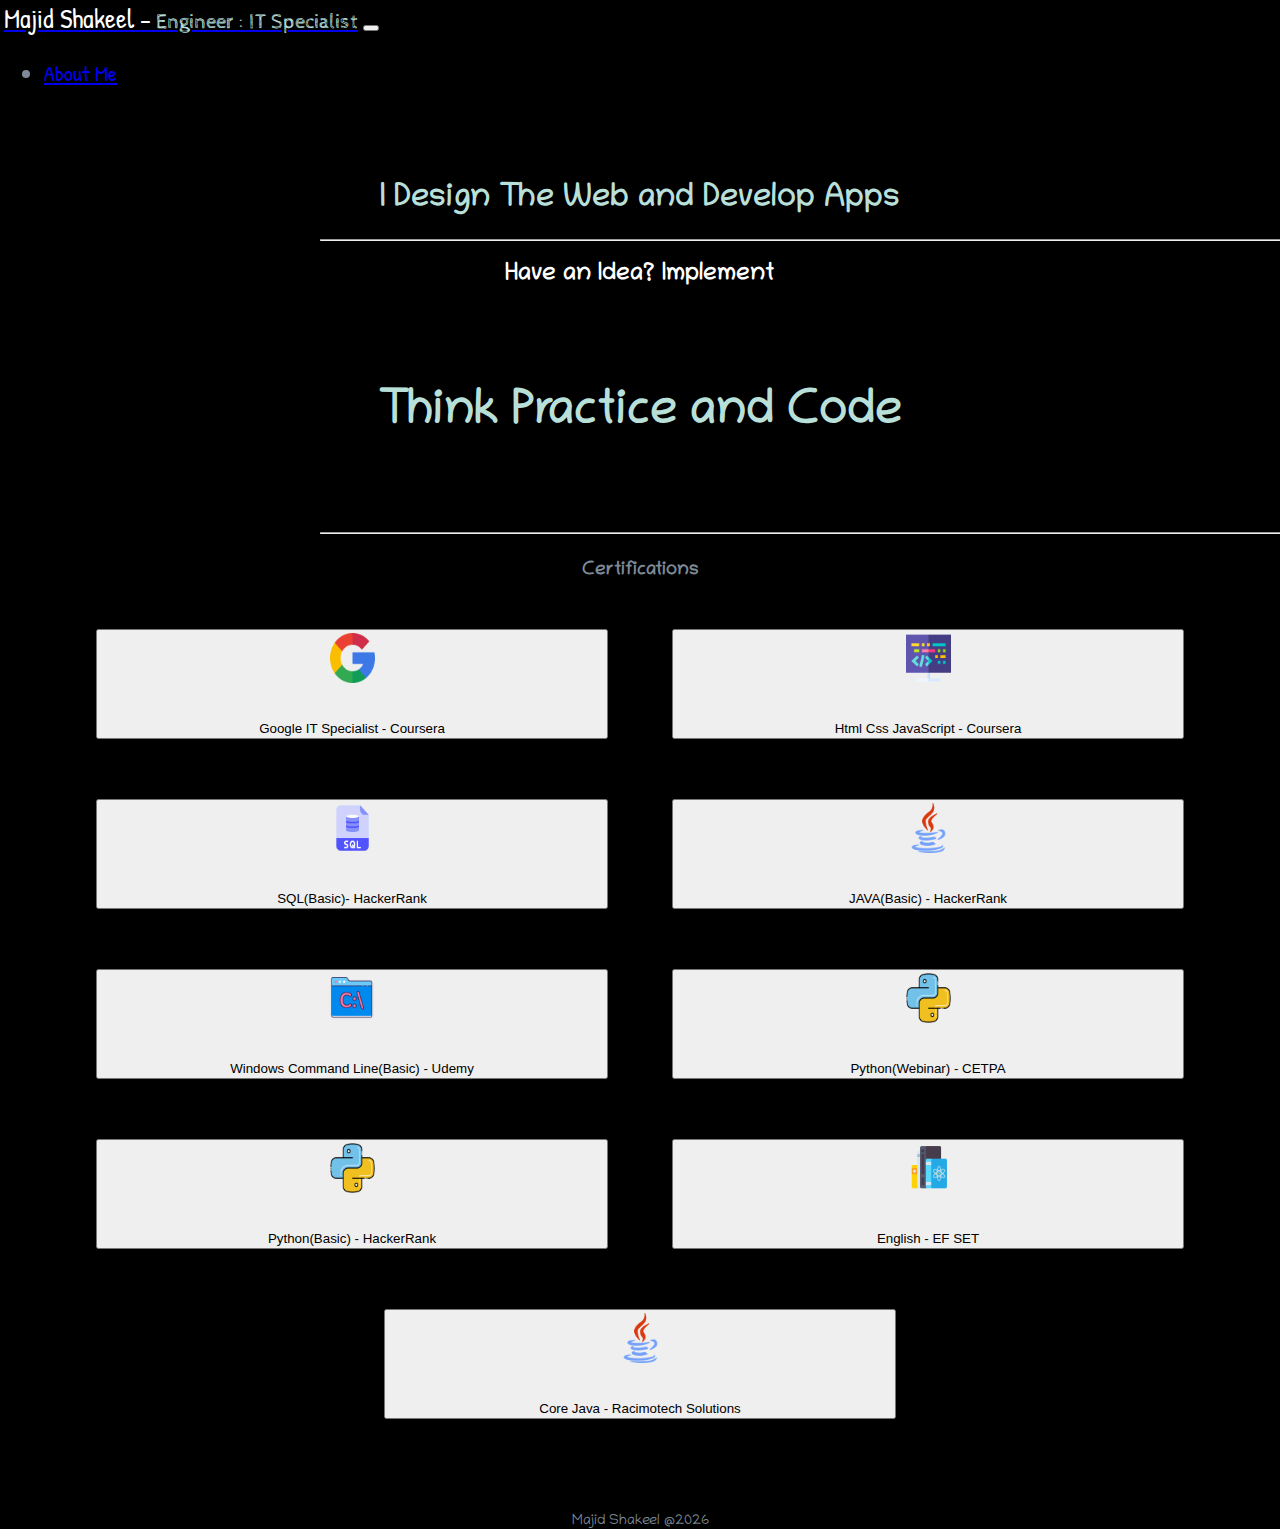
<file: index.html>
<!DOCTYPE html>
<html lang="en">

<head>
    <meta charset="UTF-8">
    <meta http-equiv="X-UA-Compatible" content="IE=edge">
    <meta name="viewport" content="width=device-width, initial-scale=1.0">
    <title>Majid Shakeel - IT Specialist</title>
    <link rel="stylesheet" href="style.css">
    <!--BootStrap-->
    <link href="https://cdn.jsdelivr.net/npm/bootstrap@5.1.1/dist/css/bootstrap.min.css" rel="stylesheet"
        integrity="sha384-F3w7mX95PdgyTmZZMECAngseQB83DfGTowi0iMjiWaeVhAn4FJkqJByhZMI3AhiU" crossorigin="anonymous">
    <script src="https://cdn.jsdelivr.net/npm/bootstrap@5.1.1/dist/js/bootstrap.bundle.min.js"
        integrity="sha384-/bQdsTh/da6pkI1MST/rWKFNjaCP5gBSY4sEBT38Q/9RBh9AH40zEOg7Hlq2THRZ"
        crossorigin="anonymous"></script>
    <!--Google Fonts-->
    <link rel="preconnect" href="https://fonts.googleapis.com">
    <link rel="preconnect" href="https://fonts.gstatic.com" crossorigin>
    <link
        href="https://fonts.googleapis.com/css2?family=Cabin+Sketch:wght@700&family=Chilanka&family=Patrick+Hand&display=swap"
        rel="stylesheet">
    <!--Favicon-->
    <link rel="icon" href="images/icons8-user-100.ico" type="image/x-icon">
</head>

<body>
    <div class="navbar-custom">
        <nav class="navbar navbar-expand-lg navbar-dark bg-dark">
            <div class="container-fluid custom-nav">
                <a class="navbar-brand" href="./index.html"><span id='my-name'>Majid Shakeel -</span> <span
                        id='front-line'>
                        Engineer : IT Specialist</span></a>
                <button class="navbar-toggler" type="button" data-bs-toggle="collapse"
                    data-bs-target="#navbarNavDropdown" aria-controls="navbarNavDropdown" aria-expanded="false"
                    aria-label="Toggle navigation">
                    <span class="navbar-toggler-icon"></span>
                </button>
                <div class="collapse navbar-collapse" id="navbarNavDropdown">
                    <ul class="navbar-nav ms-auto">
                        <!-- <li class="nav-item">
                            <a class="nav-link " aria-current="page" href="./index.html">Home</a>
                        </li> -->
                        <li class="nav-item">
                            <a class="nav-link active" aria-current="page" href="./about.html">About Me</a>
                        </li>
                        <!--  Dropdown Link Hidden Here
                        <li class="nav-item dropdown">
                        <a class="nav-link dropdown-toggle" href="#" id="navbarDropdownMenuLink" role="button"
                            data-bs-toggle="dropdown" aria-expanded="false">
                            Dropdown link
                        </a>
                        <ul class="dropdown-menu drop" aria-labelledby="navbarDropdownMenuLink">
                            <li><a class="dropdown-item" href="#">Projects</a></li>
                            <li><a class="dropdown-item" href="#">Contact Me</a></li>
                            <li><a class="dropdown-item" href="#">Something else here</a></li>
                        </ul>
                    </li> -->
                    </ul>
                </div>
            </div>
        </nav>
    </div>
    <div class="container container-fluid col-md-12 top-custom-container">
        <h1>I Design The Web and Develop Apps </h1>
        <div class="line-links">
            <hr>
        </div>
        <h2>Have an Idea? Implement</h2>
        <div class="bottom-heading">
            <h3 id='tag-line'>Think Practice and Code
            </h3>
        </div>
    </div>
    <div class="middle-custom-container">
        <div class="line-links">
            <hr>
        </div>

        <div class="certification-section">
            <h3>Certifications</h3>
            <div class="container container-fluid col-12 certificate-box">
                <div class="certificate-box-space">
                    <a href="https://www.coursera.org/account/accomplishments/specialization/certificate/3SQNV9GXA82K"
                        target="_blank" rel="noopener noreferrer">
                        <button type="button" class="btn btn-outline-info btn-lg certificate-box-items"><img
                                class="certificate-box-images" src="images/icons/google.png">
                            <div class="certificate-box-text">Google IT Specialist -
                                Coursera</div>
                        </button></a>
                </div>
                <div class="certificate-box-space">
                    <a href="https://www.coursera.org/account/accomplishments/certificate/YU59BAMSZRQ3" target="_blank"
                        rel="noopener noreferrer">
                        <button type="button" class="btn btn-outline-info btn-lg certificate-box-items">
                            <img class="certificate-box-images" src="images/icons/coding.png">
                            <div class="certificate-box-text">Html Css JavaScript -
                                Coursera</div>
                        </button></a>
                </div>
                <div class="certificate-box-space">
                    <a href="https://www.hackerrank.com/certificates/0f723c299405" target="_blank"
                        rel="noopener noreferrer"> <button type="button"
                            class="btn btn-outline-info btn-lg certificate-box-items">
                            <img class="certificate-box-images" src="images/icons/sql.png">
                            <div class="certificate-box-text">SQL(Basic)-
                                HackerRank</div>
                        </button></a>
                </div>
                <div class="certificate-box-space">
                    <a href="https://www.hackerrank.com/certificates/8f28278b9c9c" target="_blank"
                        rel="noopener noreferrer">
                        <button type="button" class="btn btn-outline-info btn-lg certificate-box-items">
                            <img class="certificate-box-images" src="images/icons/java.png">
                            <div class="certificate-box-text">JAVA(Basic) - HackerRank</div>
                        </button>
                    </a>
                </div>
                <div class="certificate-box-space">
                    <a href="https://www.udemy.com/certificate/UC-cfa56abd-7e17-4b2d-9f1c-02ff623781e0/" target="_blank"
                        rel="noopener noreferrer"> <button type="button"
                            class="btn btn-outline-info btn-lg certificate-box-items">
                            <img class="certificate-box-images" src="images/icons/command-line.png">
                            <div class="certificate-box-text">Windows Command Line(Basic) -
                                Udemy</div>
                        </button></a>
                </div>
                <div class="certificate-box-space">
                    <a href="http://digitalcertificate.cetpainfotech.com/PDFFiles/Maajid%20Shakeel%20Shawl_07_28_2020.pdf"
                        target="_blank" rel="noopener noreferrer">
                        <button type="button" class="btn btn-outline-info btn-lg certificate-box-items">
                            <img class="certificate-box-images" src="images/icons/python.png">
                            <div class="certificate-box-text">Python(Webinar) - CETPA</div>
                        </button>
                    </a>
                </div>
                <div class="certificate-box-space">
                    <a href="https://www.hackerrank.com/certificates/88a8a92f50be" target="_blank"
                        rel="noopener noreferrer"> <button type="button"
                            class="btn btn-outline-info btn-lg certificate-box-items">
                            <img class="certificate-box-images" src="images/icons/python.png">
                            <div class="certificate-box-text">Python(Basic) -
                                HackerRank</div>
                        </button></a>
                </div>
                <div class="certificate-box-space">
                    <a href="https://www.efset.org/cert/aCDYWk" target="_blank" rel="noopener noreferrer">
                        <button type="button" class="btn btn-outline-info btn-lg certificate-box-items">
                            <img class="certificate-box-images" src="images/icons/scientific-literature.png">
                            <div class="certificate-box-text">English - EF SET</div>
                        </button>
                    </a>
                </div>
                <div class="certificate-box-space">
                    <a href="https://drive.google.com/file/d/1zfoBKFYp69opQF9DxEWyaQOR9R3NeEY_/view?usp=sharingk"
                        target="_blank" rel="noopener noreferrer">
                        <button type="button" class="btn btn-outline-info btn-lg certificate-box-items">
                            <img class="certificate-box-images" src="images/icons/java.png">
                            <div class="certificate-box-text">Core Java - Racimotech Solutions</div>
                        </button>
                    </a>
                </div>



            </div>
        </div>
    </div>

    <div id='footer'>

        <footer>
            <div id='footer-copyright'>
                <span>Majid Shakeel</span> @<span id='date'></span>
            </div>
        </footer>

    </div>
    <script type="text/javascript" src="script.js"></script>
</body>

</html>
</file>
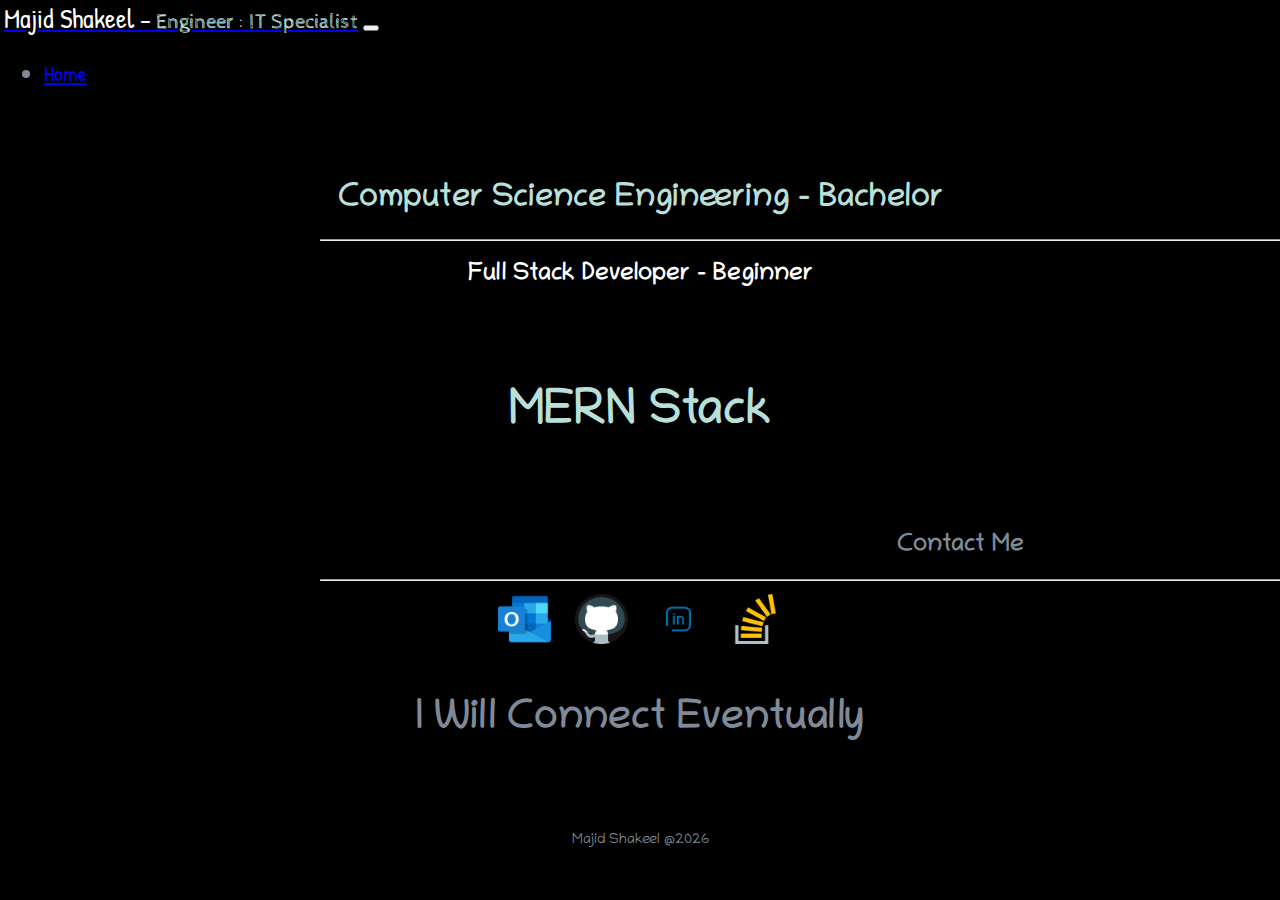
<file: about.html>
<!DOCTYPE html>
<html lang="en">

<head>
    <meta charset="UTF-8">
    <meta http-equiv="X-UA-Compatible" content="IE=edge">
    <meta name="viewport" content="width=device-width, initial-scale=1.0">
    <title>Majid Shakeel - About Me</title>
    <link rel="stylesheet" href="style.css">
    <!--BootStrap-->
    <link href="https://cdn.jsdelivr.net/npm/bootstrap@5.1.1/dist/css/bootstrap.min.css" rel="stylesheet"
        integrity="sha384-F3w7mX95PdgyTmZZMECAngseQB83DfGTowi0iMjiWaeVhAn4FJkqJByhZMI3AhiU" crossorigin="anonymous">
    <script src="https://cdn.jsdelivr.net/npm/bootstrap@5.1.1/dist/js/bootstrap.bundle.min.js"
        integrity="sha384-/bQdsTh/da6pkI1MST/rWKFNjaCP5gBSY4sEBT38Q/9RBh9AH40zEOg7Hlq2THRZ"
        crossorigin="anonymous"></script>
    <!--Google Fonts-->
    <link rel="preconnect" href="https://fonts.googleapis.com">
    <link rel="preconnect" href="https://fonts.gstatic.com" crossorigin>
    <link
        href="https://fonts.googleapis.com/css2?family=Cabin+Sketch:wght@700&family=Chilanka&family=Patrick+Hand&display=swap"
        rel="stylesheet">
    <!--Favicon-->
    <link rel="icon" href="images/icons8-user-100.ico" type="image/x-icon">

</head>

<body>
    <div class="navbar-custom">
        <nav class="navbar navbar-expand-lg navbar-dark bg-dark">
            <div class="container-fluid custom-nav">
                <a class="navbar-brand" href="./index.html"><span id='my-name'>Majid Shakeel -</span> <span
                        id='front-line'>
                        Engineer : IT Specialist</span></a>
                <button class="navbar-toggler" type="button" data-bs-toggle="collapse"
                    data-bs-target="#navbarNavDropdown" aria-controls="navbarNavDropdown" aria-expanded="false"
                    aria-label="Toggle navigation">
                    <span class="navbar-toggler-icon"></span>
                </button>
                <div class="collapse navbar-collapse" id="navbarNavDropdown">
                    <ul class="navbar-nav ms-auto">
                        <li class="nav-item">
                            <a class="nav-link " aria-current="page" href="./index.html">Home</a>
                        </li>
                        <!-- <li class="nav-item">
                            <a class="nav-link active" aria-current="page" href="./index.html">About Me</a>
                        </li> -->
                        <!--  Dropdown Link Hidden Here
                        <li class="nav-item dropdown">
                        <a class="nav-link dropdown-toggle" href="#" id="navbarDropdownMenuLink" role="button"
                            data-bs-toggle="dropdown" aria-expanded="false">
                            Dropdown link
                        </a>
                        <ul class="dropdown-menu drop" aria-labelledby="navbarDropdownMenuLink">
                            <li><a class="dropdown-item" href="#">Projects</a></li>
                            <li><a class="dropdown-item" href="#">Contact Me</a></li>
                            <li><a class="dropdown-item" href="#">Something else here</a></li>
                        </ul>
                    </li> -->
                    </ul>
                </div>
            </div>
        </nav>
    </div>
    <div class="container container-fluid col-md-12 top-custom-container">
        <h1>Computer Science Engineering - Bachelor </h1>
        <div class="line-links">
            <hr>
        </div>
        <h2>Full Stack Developer - Beginner</h2>
        <div class="bottom-heading">
            <h3 id='tag-line'>MERN Stack
            </h3>
        </div>
    </div>
    <div class="middle-custom-container">
        <div class="line-links">
            <h2>Contact Me</h2>
            <hr>
        </div>

        <div class="link-container">
            <a href="mailto:majidshakeelshawl@outlook.com" target="_blank" rel="noopener noreferrer"> <img class='icons'
                    src="images/icons/6296671_microsoft_office_office365_outlook_icon.png"></a>
            <a href="https://github.com/majidshakeelshawl" target="_blank" rel="noopener noreferrer"> <img class='icons'
                    src="images/icons/7857148_github_programming_code_hub_git_icon.png"></a>
            <a href="https://www.linkedin.com/in/majidshakeelshawl/" target="_blank" rel="noopener noreferrer"> <img
                    class='icons' src="images/icons/5437086_in_linked in_media_social_icon.png"></a>
            <a href="https://stackoverflow.com/users/13512076/majidshakeelshawl" target="_blank"
                rel="noopener noreferrer"> <img class='icons' src="images/icons/overflowing.png"></a>


        </div>
        <div class='about-me-tag'>
            <h1 class='about-me-tag-text'>I Will Connect Eventually</h1>
        </div>
    </div>

    <div id='footer'>

        <footer>
            <div id='footer-copyright'>
                <div id='footer-about-me'>
                    <span>Majid Shakeel</span> @<span id='date'></span>
                </div>
            </div>
        </footer>

    </div>

    <script type="text/javascript" src="script.js"></script>
</body>

</html>
</file>
<file: style.css>
html body{
    font-family: 'Chilanka', cursive;
    margin: 0px;
    background-color:#000000;
    color: #7E8A97;
}

.line-links{
    text-align: center;
    width: 100%;
    padding: 0px 25%;
}

.link-container{
    width: 100%;
    text-align: center;
}
.icons{
    margin: 10px;
    height: 50px;
    width: 53px;
    transition: 2s linear;
}
.icons:hover{
    height: 70px;
    width: 70px;
}
/* Nav-Bar */
.navbar{
    border-bottom-right-radius: 30px;
    
}
/* .navbar-custom{
    
} */
#my-name{
    font-size: 1.7rem;
    color:white;
}
.custom-nav{
    padding: 0px 20px 0px 4px;
    font-family: 'Patrick Hand', cursive;
    font-size: 1.4rem;

}

#front-line{
    font-family: 'Cabin Sketch', cursive;
    font-size: 1.3rem;
    color:#B8DFD8;
}
/* Main Content */
.top-custom-container{
    text-align: center;
    padding: 50px 0px 0px 0px;
    /* background-image: url('images/ryunosuke-kikuno-zE-MrTmjzd4-unsplash.jpg'); */
    background-size:cover;
}
.top-custom-container h1{
    color: #B8DFD8;
}
.top-custom-container h2{
    color: white;
}
.bottom-heading{
    margin: 4% 0% 0% 0%;
    padding-bottom: 1%;
    overflow: auto;
}
.bottom-heading h3{
    font-size: 3rem;    
    padding: 0px 0px 6px 0px;
    color: #B8DFD8;
}

/* Middle */
.middle-custom-container{
    margin-top: 2%;
}
.certification-section{
    width: 100%;
    text-align: center;
    margin-top: 2%;
}
/* .certificate-box{
 display: flex;
 flex-direction: colum
} */
.certificate-box-items{
    margin: 30px;
    width: 40%;
    height: 25%;
}
.certificate-box-images{
    width: 45px;
    height: 50px;
    margin: 1px 0px 35px 0.0px;
}
.middle-custom-container hr{
    margin: 3px 0px;
}

/* Footer */
#footer{
    /* Put the footer at bottom */
   text-align: center;
   /* position:absolute; */
   width: 100%;
   bottom:5px;
   font-size: 0.9rem;
   margin-top: 5%;
}
button:hover{
    border-radius: 30px;
    transition: border-radius,3s;
}

/* About Me */
.about-me-tag{
    text-align: center;
    width: 100%;
    margin-top: 3%;
}
.about-me-tag-text{
    font-size: 2.5rem;
}
#footer-about-me{
    padding-top:2%;
}


/*                                                             MEDIA QUERIES */

/* FOR MOBO DEVICE SCREEN */
@media screen and (min-width :682px){
    .certificate-box-space{
        display: inline;
    }
}
@media only screen and (max-width :681px){
    .certificate-box-items{
        margin: 10px;
        width: 90%;
        height: 45%;
    }
    .certificate-box{
        display: flex;
        flex-direction: column;
        justify-content:space-evenly;
    }
    
}
@media only screen and (max-width:767px){
    .certificate-box{
        display: inline;
    }
    
}
@media only screen and (max-width: 610px) {
    #front-line{
        font-size: 1.2rem;
    }
    #my-name{
        font-size: 1.4rem;
    }
    .custom-nav{
        font-size: 1.2rem;
    }
    .top-custom-container h1{
        font-size: 1.9rem;
    }
    /* this will (h2) appear at center afte width > 400px because by default container of bootstrap puts div in center(children) */
  .top-custom-container h2{
      font-size: 1.5rem;
  }
  #tag-line{
      font-size: 1.7rem;
  }
  .certificate-box-text{
     font-size: 1.1rem;
 }
 .certificate-box-items{
     margin: 10px;
     width: 90%;
     height: 45%;
 }
 .certificate-box-images{
     width: 45px;
     height: 31px;
     margin: 8px 0px 20px 0.0px;
 }
   }
 
   /* For My NOKIA 5 */
   @media only screen and (max-width: 420px) {
     #front-line{
         font-size: 0.9rem;
     }
     #my-name{
         font-size: 1.1rem;
     }
     .custom-nav{
         font-size: 1.1rem;
     }    
     .top-custom-container h1{
         font-size: 1.6rem;
         
     }
     .top-custom-container h2 {
         font-size: 1.2rem;
 
     }
   #tag-line{
       font-size: 1.6rem;       
   }
   .about-me-tag h1{
       font-size: 2.5rem;
   }
   .icons{
     height: 40px;
     width: 41px;
           }
 /* .certificate-box{
     
 } */
 .certificate-box-text{
     font-size: 1.1rem;
 }
 .certificate-box-items{
     margin: 10px;
     width: 90%;
     height: 45%;
 }
 .certificate-box-images{
     width: 45px;
     height: 31px;
     margin: 8px 0px 20px 0.0px;
 }
 }
  /* For Z-Fold */
 @media only screen and (max-width: 350px) {
     #front-line{
         font-size: 0.7rem;
     }
     #my-name{
         font-size: 0.8rem;
     }
     .custom-nav{
         font-size: 0.8rem;
     }    
     .top-custom-container h1{
         font-size: 1.4rem;
         
     }
     .top-custom-container h2{
         font-size: 0.9rem;
     }
   #tag-line{
       font-size: 1.1rem;
   }
   .icons{
       height: 40px;
       width: 35px;
   }
   .about-me-tag {
       padding-top: 20px;
       
   }
   .about-me-tag h1{
       font-size: 1.3rem;
   }
   .certificate-box-text{
     font-size: 0.9rem;
 }
 .certificate-box-items{
     margin: 10px;
     width: 90%;
     height: 40%;
 }
 .certificate-box-images{
     width: 45px;
     height: 35px;
     margin: 1px 0px 10px 0.0px;
 }
 }
</file>
